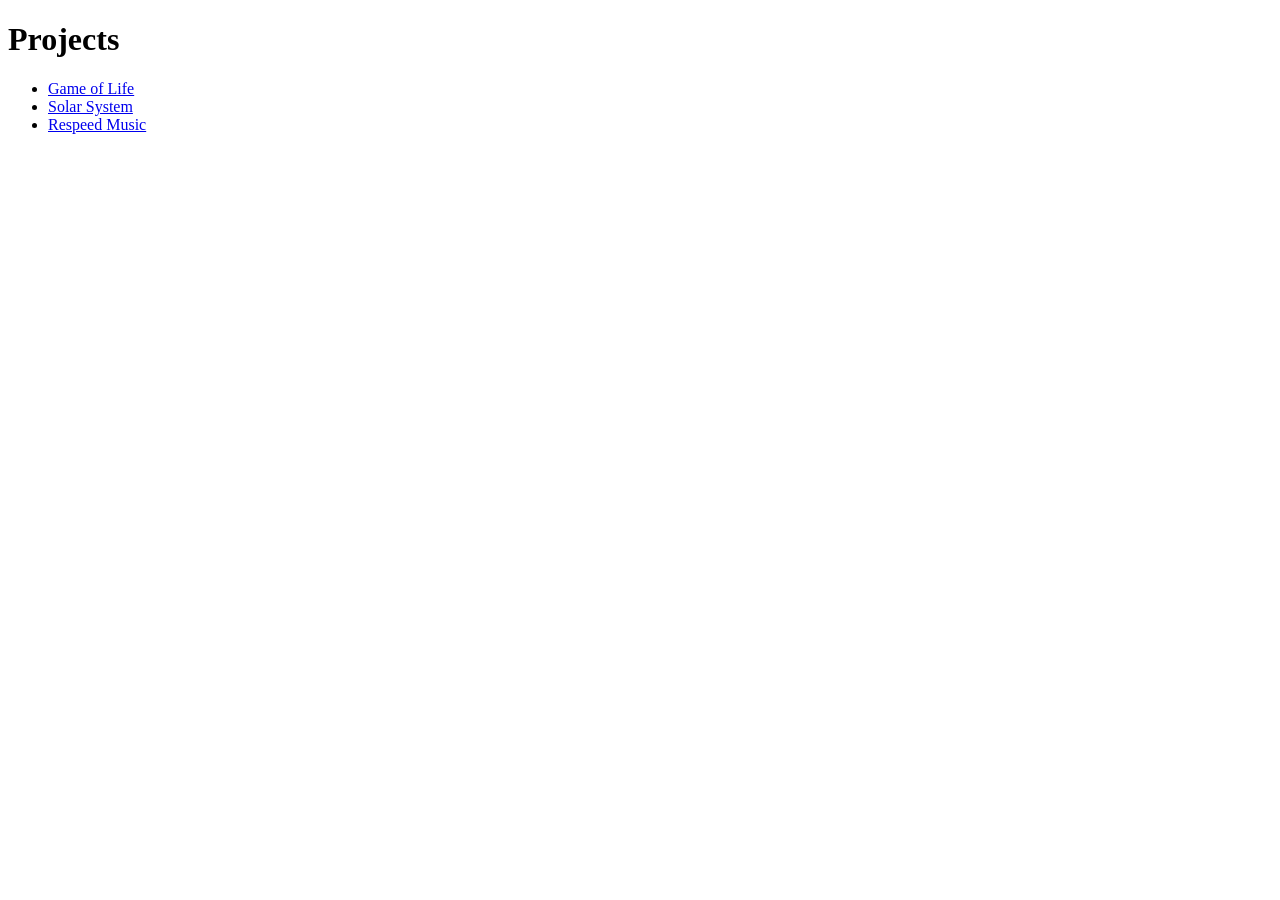
<file: index.html>
<!DOCTYPE html>
<html>
  <head>
    <meta charset="utf-8">
    <title>csuhj.github.io</title>
  </head>
  <body>
    <h1>Projects</h1>
    <ul>
        <li>
            <a href="./gol/index.html">Game of Life</a>
        </li>
        <li>
            <a href="./solar-system/index.html">Solar System</a>
        </li>
		<li>
            <a href="./respeed-music/index.html">Respeed Music</a>
        </li>
    </ul>
  </body>
</html>
</file>
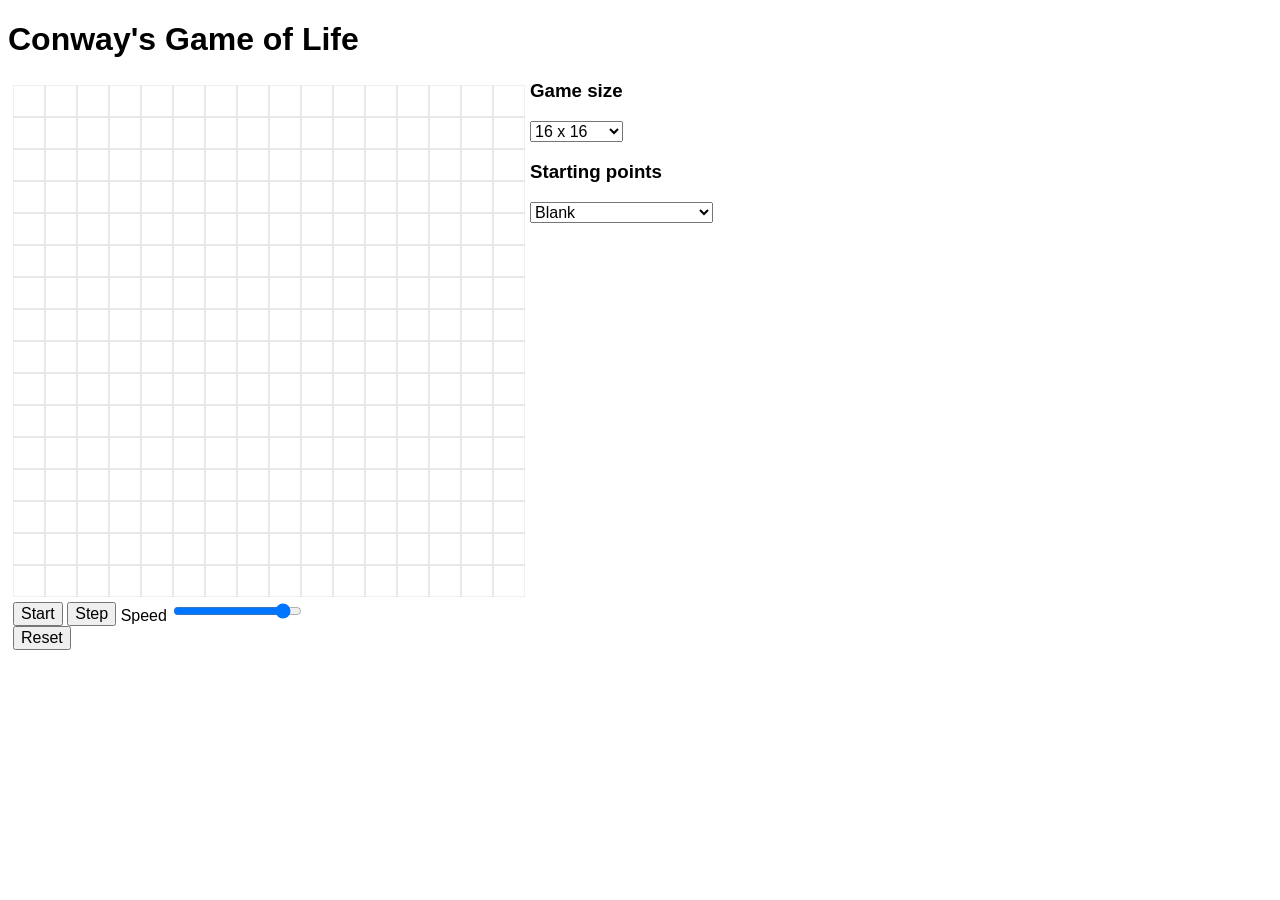
<file: gol/index.html>
<!DOCTYPE html>
<html>
  <head>
    <title>Conway's Game of Life</title>
    <link rel="stylesheet" href="gameOfLife.css">
    <script lang="JavaScript" src="gameOfLife.js"></script>
  </head>
  <body>
	<h1>Conway's Game of Life</h1>
	<section>
		<div class="canvas-column">
			<div>
				<canvas id="gameCanvas" width="512" height="512"></canvas>
			</div>
			<div>
			    <input id="startButton" type="button" onClick="startGame();" value="Start" />
			    <input id="stopButton" type="button" onClick="stopGame();" value="Stop" />
			    <input id="stepButton" type="button" onClick="stepGame();" value="Step" />
			    <span>Speed</span>
			    <input type="range" id="speedSlider" onChange="updateSpeed();" min="0" max="100" value="90" />
		    </div>
			<div>
	    		<input type="button" onClick="init();" value="Reset" />
	    	</div>
        </div>
        <div>
            <div>
				<h3>Game size</h3>
				<select id="sizeCombo" onChange="updateSize();">
					<option value="4">128 x 128</option>
					<option value="8">64 x 64</option>
					<option value="16">32 x 32</option>
					<option value="32" selected="selected">16 x 16</option>
					<option value="64">8 x 8</option>
				</select>
			</div>
            <div>
				<h3>Starting points</h3>
				<select id="startPositionCombo" onChange="init();">
					<option value="Blank" selected="selected">Blank</option>
					<option value="Oscillators">Oscillators</option>
					<option value="Glider">Glider</option>
					<option value="LightweightSpaceship">Lightweight Spaceship</option>
					<option value="GliderGun">Glider gun</option>
				</select>
			</div>
        </div>
    </section>
    <script>
        setup();
    </script>
  </body>
</html>
</file>
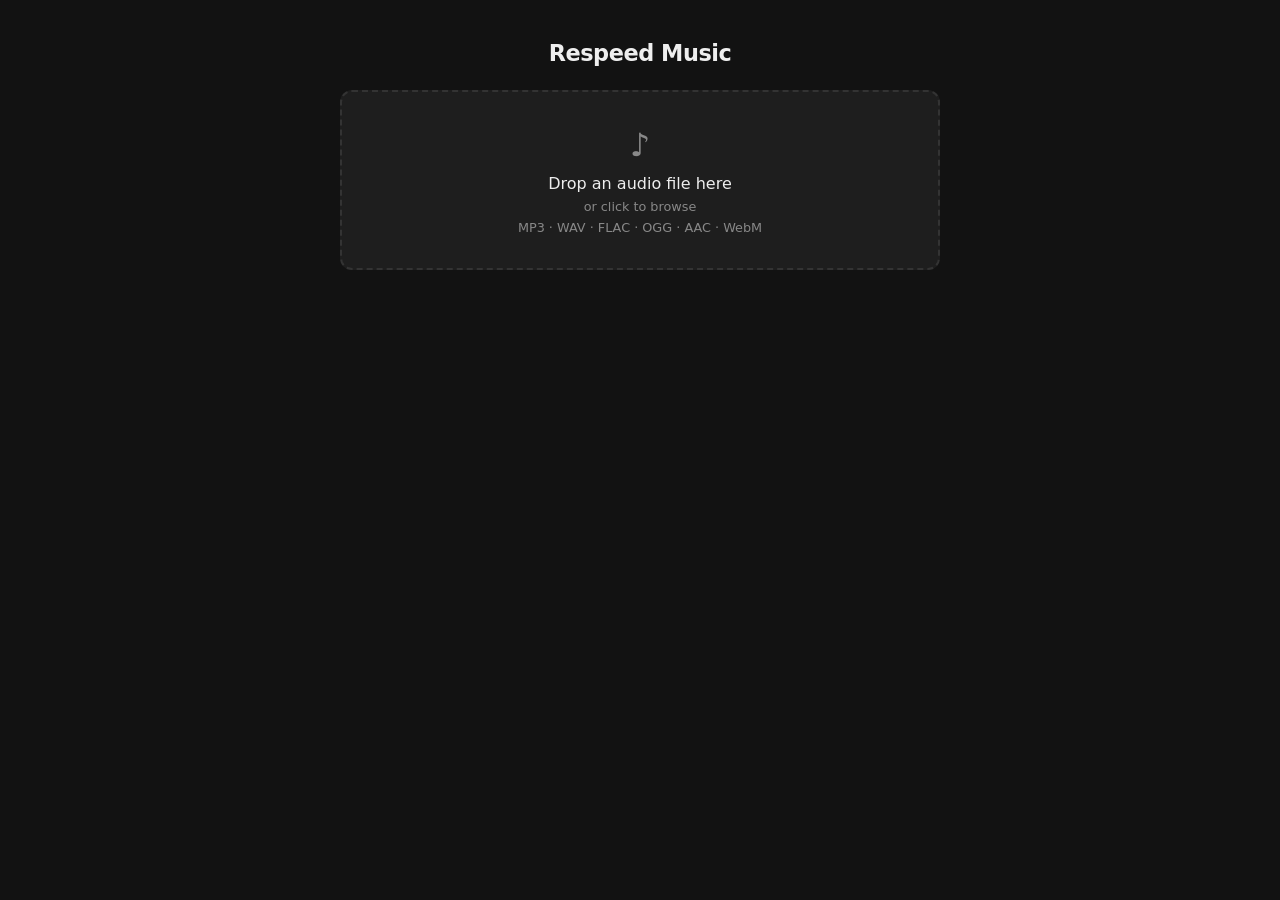
<file: respeed-music/index.html>
<!doctype html>
<html lang="en" data-beasties-container>
  <head>
    <meta charset="utf-8">
    <title>RespeedMusic</title>
    <base href="/respeed-music/">
    <meta name="viewport" content="width=device-width, initial-scale=1">
    <link rel="icon" type="image/svg+xml" href="favicon.svg">
    <link rel="icon" type="image/x-icon" href="favicon.ico">
    <link rel="manifest" href="manifest.webmanifest">
    <meta name="theme-color" content="#121212">
    <meta name="apple-mobile-web-app-capable" content="yes">
    <meta name="apple-mobile-web-app-status-bar-style" content="black-translucent">
    <meta name="apple-mobile-web-app-title" content="Respeed">
    <link rel="apple-touch-icon" sizes="180x180" href="icons/icon-180x180.png">
    <link rel="apple-touch-icon" sizes="167x167" href="icons/icon-167x167.png">
    <link rel="apple-touch-icon" sizes="152x152" href="icons/icon-152x152.png">
  <style>*,*:before,*:after{box-sizing:border-box}:root{--bg-color:#121212;--surface-color:#1e1e1e;--surface-hover:#252525;--border-color:#333;--accent-color:#7c6af7;--accent-hover:#9585ff;--text-primary:#eeeeee;--text-secondary:#888888;--error-color:#e05c5c;--track-bg:#444444}html,body{margin:0;padding:0;min-height:100vh;background:var(--bg-color);color:var(--text-primary);font-family:system-ui,-apple-system,sans-serif}</style><link rel="stylesheet" href="styles-GW5N2EA2.css" media="print" onload="this.media='all'"><noscript><link rel="stylesheet" href="styles-GW5N2EA2.css"></noscript></head>
  <body>
    <app-root></app-root>
    <noscript>Please enable JavaScript to continue using this application.</noscript>
  <script src="main-ZPNV2PUF.js" type="module"></script></body>
</html>
</file>
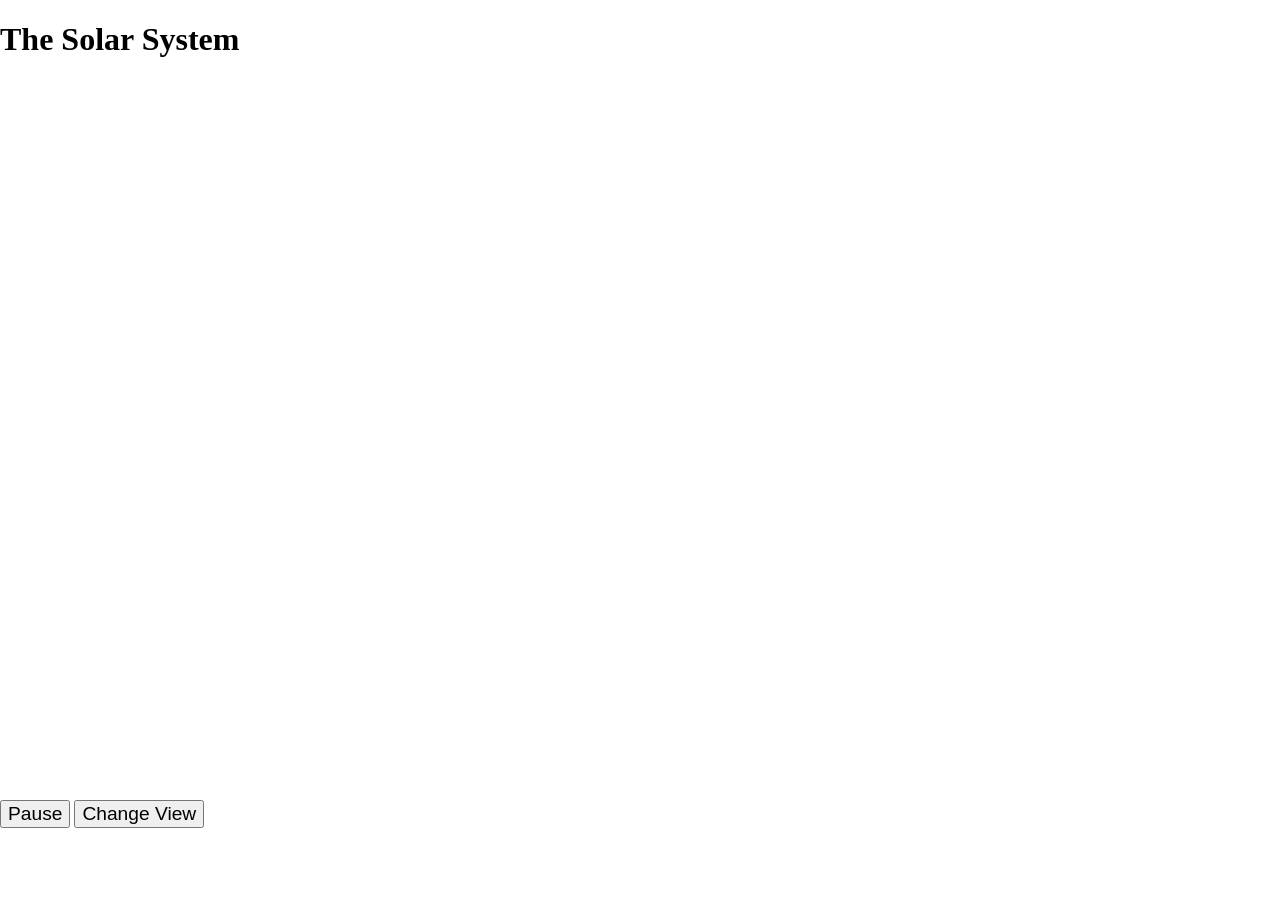
<file: solar-system/index.html>
<!DOCTYPE html>
<html>
  <head>
    <meta charset="utf-8">
    <meta name="viewport" content="width=device-width, initial-scale=1.0, user-scalable=yes">
    <title>Solar System</title>
    <link rel="stylesheet" href="./style.css">
  </head>
  <body>
    <h1>The Solar System</h1>
    <canvas id="canvas"></canvas>
    <button id="pausePlayButton" class="control-button">Pause</button>
    <button id="changeViewButton" class="control-button">Change View</button>
    <script type="module">
        import { main } from './script.js'

        main(document.querySelector('#canvas'), document.querySelector('#pausePlayButton'), document.querySelector('#changeViewButton'));
    </script>
    <div class="popup-window">
        <span class="helper"></span>
        <div>
            <div class="popup-close-button">&times;</div>
            <p class="popup-window-message"></p>
        </div>
    </div>
    <p id='popup-message-sun' class="popup-message-template">
      Sun<br/>
      The sun is the centre of the solar system and is Earth's main source of light. All the planets orbit around the Sun.
    </p>
    <p id='popup-message-moon' class="popup-message-template">
      Moon<br/>
      The moon orbits around the Earth, giving us months and lunar eclipses.
    </p>
    <p id='popup-message-mercury' class="popup-message-template">
      Mercury<br/>
      Mercury is the closest planet to the sun and is made of rock.
    </p>
    <p id='popup-message-venus' class="popup-message-template">
      Venus<br/>
      Venus is almost exactly like Earth and is the second closest planet to the sun.
    </p>
    <p id='popup-message-earth' class="popup-message-template">
      Earth<br/>
      Earth is where we live and is the only planet with life on it (that we know of!!!).
    </p>
    <p id='popup-message-mars' class="popup-message-template">
      Mars<br/>
      Mars is very small and is one of Earth's neighbours, being the fourth closest planet to the sun.
    </p>
    <p id='popup-message-jupiter' class="popup-message-template">
      Jupiter<br/>
      Jupiter is the biggest planet in the solar system and has a whopping 79 moons according to NASA.
    </p>
    <p id='popup-message-saturn' class="popup-message-template">
      Saturn<br/>
      Saturn is the planet with the biggest and brightest rings and is the second largest planet in the solar system.
    </p>
    <p id='popup-message-uranus' class="popup-message-template">
      Uranus<br/>
      Uranus is a pale blue coloured planet with rings and its years are 30,688 days long!
    </p>
    <p id='popup-message-neptune' class="popup-message-template">
      Neptune<br/>
      Neptune is the furthest planet from the sun and is also blue coloured.
    </p>
  </body>
</html>
</file>
<file: gol/gameOfLife.css>
body {
    font-family: "HelveticaNeueBlack", "HelveticaNeue-Black", "Helvetica Neue Black", "HelveticaNeue", "Helvetica Neue", 'TeXGyreHerosBold', "Arial Black", sans-serif;
    font-weight: 400;
    font-stretch: normal;
}

h1, h2 {
    font-weight: 800;
}

.error-message {
    color: red;
}

select {
    font-size: 16px;
    width: auto;
    vertical-align: 10%
}

input {
    font-size: 16px;
    width: auto;
    vertical-align: 10%
}

textarea {
    border:1px solid #999999;
      font-family: Consolas,Monaco,Lucida Console,Liberation Mono,DejaVu Sans Mono,Bitstream Vera Sans Mono,Courier New, monospace;
}

.canvas-column {
    float: left;
    width: 512px;
    padding: 5px;
}
</file>
<file: respeed-music/styles-GW5N2EA2.css>
*,*:before,*:after{box-sizing:border-box}:root{--bg-color: #121212;--surface-color: #1e1e1e;--surface-hover: #252525;--border-color: #333;--accent-color: #7c6af7;--accent-hover: #9585ff;--text-primary: #eeeeee;--text-secondary: #888888;--error-color: #e05c5c;--track-bg: #444444}html,body{margin:0;padding:0;min-height:100vh;background:var(--bg-color);color:var(--text-primary);font-family:system-ui,-apple-system,sans-serif}.app-shell{max-width:640px;margin:0 auto;padding:40px 20px;display:flex;flex-direction:column;gap:24px}.app-title{margin:0;font-size:1.4rem;font-weight:700;letter-spacing:-.02em;color:var(--text-primary);text-align:center}button{font-family:inherit}
</file>
<file: solar-system/style.css>
html, body {
    height: 100%;
    margin: 0;
}

#canvas {
    width: 100%;
    height: 80%;
    display: block;
}

.control-button {
    font-size: larger;
}

.popup-window{
    background:rgba(0,0,0,.4);
    cursor:pointer;
    display:none;
    height:100%;
    position:fixed;
    text-align:center;
    top:0;
    width:100%;
    z-index:10000;
}
.popup-window .helper{
    display:inline-block;
    height:100%;
    vertical-align:middle;
}
.popup-window > div {
    background-color: #fff;
    box-shadow: 10px 10px 60px #555;
    display: inline-block;
    height: auto;
    max-width: 551px;
    min-height: 100px;
    vertical-align: bottom;
    width: 60%;
    position: relative;
    border-radius: 8px;
    padding: 15px 5%;
}
.popup-close-button {
    background-color: #fff;
    border: 3px solid #999;
    border-radius: 50px;
    cursor: pointer;
    display: inline-block;
    font-family: arial;
    font-weight: bold;
    position: absolute;
    top: -20px;
    right: -20px;
    font-size: 25px;
    line-height: 30px;
    width: 30px;
    height: 30px;
    text-align: center;
}
.popup-close-button:hover {
    background-color: #ccc;
}

.popup-message-template {
    display: none;
}
</file>
